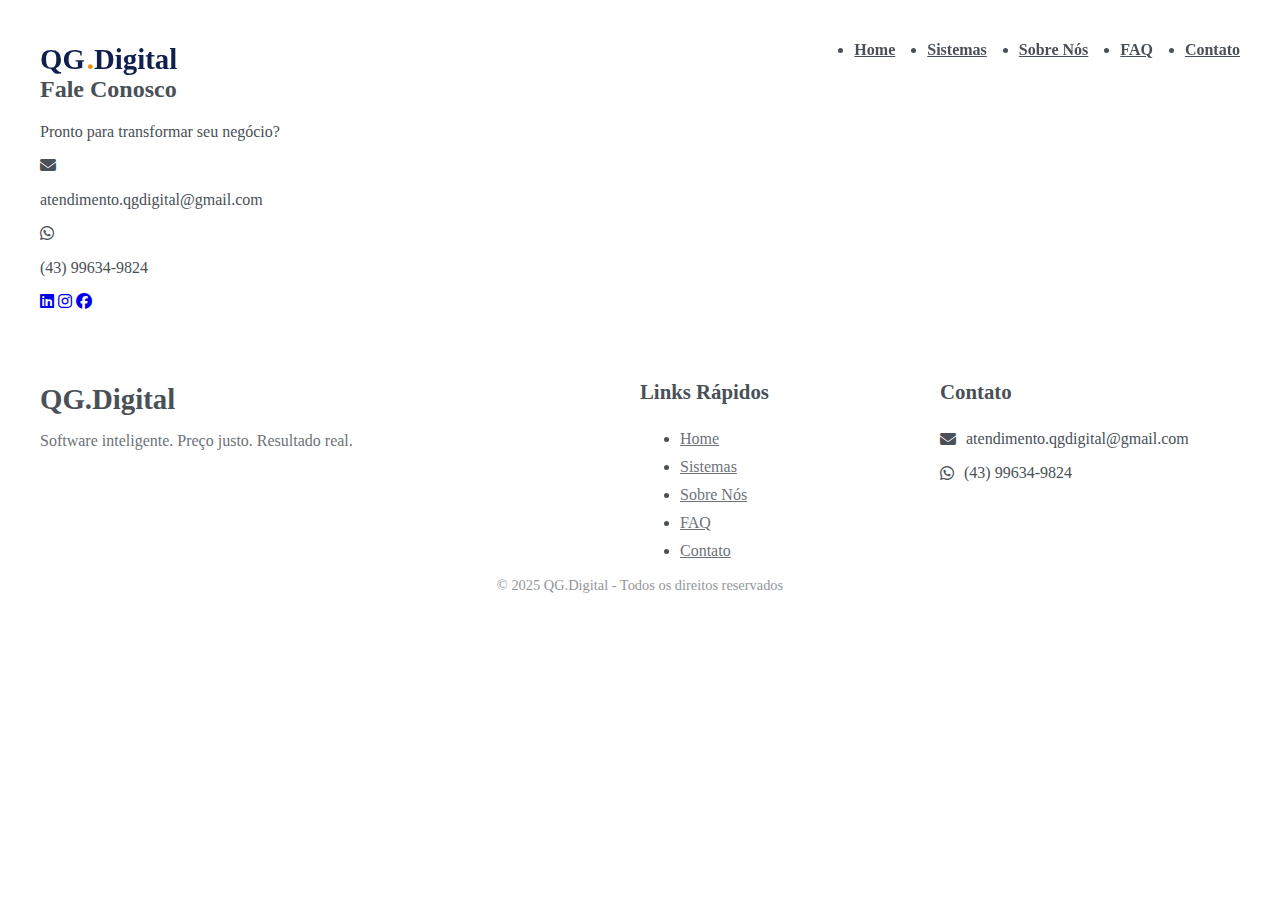
<file: contato.html>
<!DOCTYPE html>
<html lang="pt-BR">
  <head>
    <meta charset="UTF-8" />
    <link rel="icon" type="image/svg+xml" href="/favicon.svg" />
    <meta name="viewport" content="width=device-width, initial-scale=1.0" />
    <meta name="description" content="QG.Digital - Entre em contato conosco" />
    <title>Contato | QG.Digital</title>
    <link rel="stylesheet" href="https://cdnjs.cloudflare.com/ajax/libs/font-awesome/6.4.0/css/all.min.css" />
    <link rel="stylesheet" href="/css/main.css" />
    <link rel="stylesheet" href="/css/header.css" />
    <link rel="stylesheet" href="/css/footer.css" />
  </head>
  <body>
    <header id="header">
      <div class="container">
        <div class="logo">
          <h1>QG<span class="ponto">.</span>Digital</h1>
        </div>
        <nav>
          <button class="mobile-menu-btn" aria-label="Menu">
            <span></span>
            <span></span>
            <span></span>
          </button>
          <ul class="nav-menu">
            <li><a href="/" class="nav-link">Home</a></li>
            <li><a href="/sistemas.html" class="nav-link">Sistemas</a></li>
            <li><a href="/sobre.html" class="nav-link">Sobre Nós</a></li>
            <li><a href="/faq.html" class="nav-link">FAQ</a></li>
            <li><a href="/contato.html" class="nav-link">Contato</a></li>
          </ul>
        </nav>
      </div>
    </header>

    <main>
      <section id="contato" class="contato">
        <div class="container">
          <div class="contato-grid">
            <div class="contato-info">
              <h2>Fale Conosco</h2>
              <p class="section-subtitle">Pronto para transformar seu negócio?</p>
              
              <div class="contato-item">
                <i class="fas fa-envelope"></i>
                <p>atendimento.qgdigital@gmail.com</p>
              </div>

              <div class="contato-item">
                <i class="fab fa-whatsapp"></i>
                <p>(43) 99634-9824</p>
              </div>
              
              <div class="social-media">
                <a href="#" aria-label="LinkedIn"><i class="fab fa-linkedin"></i></a>
                <a href="#" aria-label="Instagram"><i class="fab fa-instagram"></i></a>
                <a href="#" aria-label="Facebook"><i class="fab fa-facebook"></i></a>
              </div>
            </div>
          </div>
        </div>
      </section>
    </main>

    <footer>
      <div class="container">
        <div class="footer-content">
          <div class="footer-logo">
            <h2>QG<span class="ponto">.</span>Digital</h2>
            <p>Software inteligente. Preço justo. Resultado real.</p>
          </div>

          <div class="footer-links">
            <h3>Links Rápidos</h3>
            <ul>
              <li><a href="/">Home</a></li>
              <li><a href="/sistemas.html">Sistemas</a></li>
              <li><a href="/sobre.html">Sobre Nós</a></li>
              <li><a href="/faq.html">FAQ</a></li>
              <li><a href="/contato.html">Contato</a></li>
            </ul>
          </div>

          <div class="footer-contato">
            <h3>Contato</h3>
            <p><i class="fas fa-envelope"></i> atendimento.qgdigital@gmail.com</p>
            <p><i class="fab fa-whatsapp"></i> (43) 99634-9824</p>
          </div>
        </div>
        
        <div class="footer-bottom">
          <p>&copy; 2025 QG<span class="ponto">.</span>Digital - Todos os direitos reservados</p>
        </div>
      </div>
    </footer>

    <script type="module" src="/js/main.js"></script>
  </body>
</html>
</file>
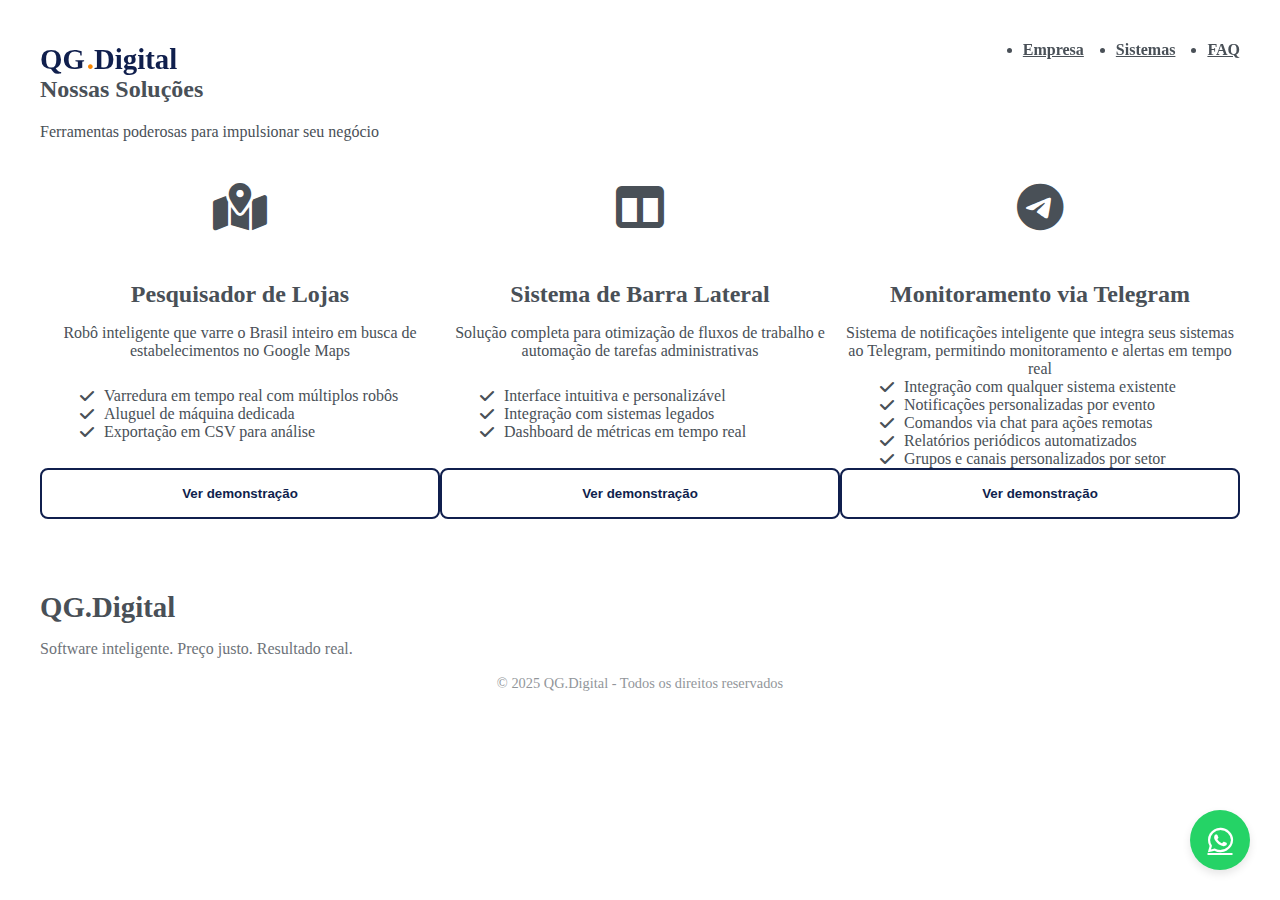
<file: sistemas.html>
<!DOCTYPE html>
<html lang="pt-BR">
  <head>
    <meta charset="UTF-8" />
    <link rel="icon" type="image/svg+xml" href="/favicon.svg" />
    <meta name="viewport" content="width=device-width, initial-scale=1.0" />
    <meta name="description" content="QG.Digital - Conheça nossas soluções de software" />
    <title>Sistemas | QG.Digital</title>
    <link rel="stylesheet" href="https://cdnjs.cloudflare.com/ajax/libs/font-awesome/6.4.0/css/all.min.css" />
    <link rel="stylesheet" href="/css/main.css" />
    <link rel="stylesheet" href="/css/header.css" />
    <link rel="stylesheet" href="/css/sistemas.css" />
    <link rel="stylesheet" href="/css/footer.css" />
  </head>
  <body>
    <header id="header">
      <div class="container">
        <div class="logo">
          <h1>QG<span class="ponto">.</span>Digital</h1>
        </div>
        <nav>
          <button class="mobile-menu-btn" aria-label="Menu">
            <span></span>
            <span></span>
            <span></span>
          </button>
          <ul class="nav-menu">
            <li><a href="/" class="nav-link">Empresa</a></li>
            <li><a href="/sistemas.html" class="nav-link">Sistemas</a></li>
            <li><a href="/faq.html" class="nav-link">FAQ</a></li>
          </ul>
        </nav>
      </div>
    </header>

    <main>
      <section id="sistemas" class="sistemas">
        <div class="container">
          <div class="section-header">
            <h2>Nossas Soluções</h2>
            <p class="section-subtitle">Ferramentas poderosas para impulsionar seu negócio</p>
          </div>
          
          <div class="sistemas-grid">
            <div class="sistema-card">
              <div class="sistema-icon">
                <i class="fas fa-map-marked-alt"></i>
              </div>
              <h3>Pesquisador de Lojas</h3>
              <p>Robô inteligente que varre o Brasil inteiro em busca de estabelecimentos no Google Maps</p>
              <ul class="sistema-features">
                <li><i class="fas fa-check"></i> Varredura em tempo real com múltiplos robôs</li>
                <li><i class="fas fa-check"></i> Aluguel de máquina dedicada</li>
                <li><i class="fas fa-check"></i> Exportação em CSV para análise</li>
              </ul>
              <button class="btn btn-outline">Ver demonstração</button>
            </div>

            <div class="sistema-card">
              <div class="sistema-icon">
                <i class="fas fa-columns"></i>
              </div>
              <h3>Sistema de Barra Lateral</h3>
              <p>Solução completa para otimização de fluxos de trabalho e automação de tarefas administrativas</p>
              <ul class="sistema-features">
                <li><i class="fas fa-check"></i> Interface intuitiva e personalizável</li>
                <li><i class="fas fa-check"></i> Integração com sistemas legados</li>
                <li><i class="fas fa-check"></i> Dashboard de métricas em tempo real</li>
              </ul>
              <button class="btn btn-outline">Ver demonstração</button>
            </div>

            <div class="sistema-card">
              <div class="sistema-icon">
                <i class="fab fa-telegram-plane"></i>
              </div>
              <h3>Monitoramento via Telegram</h3>
              <p>Sistema de notificações inteligente que integra seus sistemas ao Telegram, permitindo monitoramento e alertas em tempo real</p>
              <ul class="sistema-features">
                <li><i class="fas fa-check"></i> Integração com qualquer sistema existente</li>
                <li><i class="fas fa-check"></i> Notificações personalizadas por evento</li>
                <li><i class="fas fa-check"></i> Comandos via chat para ações remotas</li>
                <li><i class="fas fa-check"></i> Relatórios periódicos automatizados</li>
                <li><i class="fas fa-check"></i> Grupos e canais personalizados por setor</li>
              </ul>
              <button class="btn btn-outline">Ver demonstração</button>
            </div>
          </div>
        </div>
      </section>
    </main>

    <footer>
      <div class="container">
        <div class="footer-content">
          <div class="footer-logo">
            <h2>QG<span class="ponto">.</span>Digital</h2>
            <p>Software inteligente. Preço justo. Resultado real.</p>
          </div>
        </div>
        
        <div class="footer-bottom">
          <p>&copy; 2025 QG<span class="ponto">.</span>Digital - Todos os direitos reservados</p>
        </div>
      </div>
    </footer>

    <a href="https://wa.me/5543996349824" class="whatsapp-float" target="_blank" aria-label="Fale conosco no WhatsApp">
      <i class="fab fa-whatsapp"></i>
    </a>

    <script type="module" src="/js/main.js"></script>
  </body>
</html>
</file>
<file: css/main.css>
/* Main Styles */
:root {
  /* Colors */
  --primary: #101f4d;
  --primary-light: #1a2f6d;
  --primary-dark: #091636;
  --secondary: #fa8700;
  --secondary-light: #ff9a1f;
  --secondary-dark: #e07700;
  --white: #ffffff;
  --off-white: #f8f9fa;
  --light-gray: #e9ecef;
  --mid-gray: #adb5bd;
  --dark-gray: #495057;
  --black: #212529;
  
  /* Shadows */
  --shadow-sm: 0 2px 4px rgba(0, 0, 0, 0.05);
  --shadow-md: 0 4px 8px rgba(0, 0, 0, 0.1);
  --shadow-lg: 0 8px 16px rgba(0, 0, 0, 0.15);
  
  /* Border Radius */
  --radius-sm: 4px;
  --radius-md: 8px;
  --radius-lg: 16px;
  --radius-full: 999px;
  
  /* Spacing */
  --space-xs: 4px;
  --space-sm: 8px;
  --space-md: 16px;
  --space-lg: 24px;
  --space-xl: 32px;
  --space-xxl: 48px;
  
  /* Transitions */
  --transition-fast: 0.2s ease;
  --transition-normal: 0.3s ease;
  --transition-slow: 0.5s ease;
  
  /* Z-index */
  --z-back: -1;
  --z-normal: 1;
  --z-tooltip: 10;
  --z-fixed: 100;
  --z-modal: 1000;
}

body {
  color: var(--dark-gray);
  background: var(--white);
}

.container {
  width: 100%;
  max-width: 1200px;
  margin: 0 auto;
  padding: 0 var(--space-lg);
}

.section-heading {
  text-align: center;
  margin-bottom: var(--space-xxl);
  position: relative;
}

.section-heading h2 {
  font-size: 2.5rem;
  color: var(--primary);
  margin-bottom: var(--space-md);
  font-weight: 700;
}

.heading-line {
  width: 80px;
  height: 4px;
  background: var(--secondary);
  margin: 0 auto;
  position: relative;
}

.heading-line:before {
  content: '';
  position: absolute;
  width: 40px;
  height: 4px;
  background: var(--primary);
  left: -50px;
  top: 0;
}

.heading-line:after {
  content: '';
  position: absolute;
  width: 40px;
  height: 4px;
  background: var(--primary);
  right: -50px;
  top: 0;
}

.text-center {
  text-align: center;
}

section {
  padding: var(--space-xxl) 0;
  position: relative;
  overflow: hidden;
}

/* Header */
.header {
  position: fixed;
  top: 0;
  left: 0;
  width: 100%;
  background-color: var(--white); /* Já começa branco */
  box-shadow: var(--shadow-md); /* Adiciona sombra desde o início */
  padding: var(--space-lg) 0;
  z-index: var(--z-fixed);
  transition: var(--transition-normal);
}


.header .container {
  display: flex;
  align-items: center;
  justify-content: space-between;
}

.logo {
  font-size: 2rem;
  font-weight: 700;
  color: var(--primary);
  display: flex;
  align-items: center;
}

.logo span {
  color: var(--secondary);
  margin-left: 2px;
}

.nav-links {
  display: flex;
  align-items: center;
  gap: var(--space-lg);
}

.nav-links a {
  font-weight: 500;
  color: var(--dark-gray);
  position: relative;
  padding: var(--space-xs) 0;
}

.header.scrolled .nav-links a {
  color: var(--dark-gray);
}

.nav-links a:after {
  content: '';
  position: absolute;
  width: 0;
  height: 2px;
  background: var(--secondary);
  bottom: 0;
  left: 0;
  transition: var(--transition-normal);
}

.nav-links a:hover:after,
.nav-links a.active:after {
  width: 100%;
}

.nav-links a:hover,
.nav-links a.active {
  color: var(--secondary);
}

.btn-contact {
  background: var(--secondary);
  color: var(--white) !important;
  padding: var(--space-sm) var(--space-lg);
  border-radius: var(--radius-full);
  transition: var(--transition-normal);
}

.btn-contact:hover {
  background: var(--secondary-dark);
  transform: translateY(-3px);
}

.menu-toggle {
  display: none;
  font-size: 1.5rem;
  color: var(--dark-gray);
}

/* Hero Section */
.hero {
  padding: 180px 0 100px;
  background: var(--primary);
  color: var(--white);
  position: relative;
}

#particles-js {
  position: absolute;
  width: 100%;
  height: 100%;
  top: 0;
  left: 0;
  z-index: var(--z-back);
}

.hero .container {
  display: flex;
  align-items: center;
  justify-content: space-between;
  position: relative;
  z-index: var(--z-normal);
}

.hero-content {
  flex: 1;
  max-width: 600px;
}

.hero h2 {
  font-size: 3.5rem;
  font-weight: 700;
  margin-bottom: var(--space-lg);
  color: var(--white);
}

.subtitle {
  font-size: 1.5rem;
  opacity: 0.9;
  margin-bottom: var(--space-xl);
  font-weight: 300;
}

.cta-buttons {
  display: flex;
  gap: var(--space-md);
  margin-top: var(--space-xl);
}

.hero-image {
  flex: 1;
  max-width: 500px;
  position: relative;
  margin-left: var(--space-xl);
}

.hero-image img {
  border-radius: var(--radius-lg);
  box-shadow: var(--shadow-lg);
  transition: var(--transition-normal);
  position: relative;
  z-index: 2;
}

.floating-badge {
  position: absolute;
  top: -20px;
  right: -20px;
  background: var(--secondary);
  color: var(--white);
  padding: var(--space-md);
  border-radius: var(--radius-full);
  box-shadow: var(--shadow-md);
  z-index: 3;
  animation: float 3s ease-in-out infinite;
}

.badge-text {
  font-weight: 700;
  font-size: 1rem;
}

.hero-divider {
  position: absolute;
  bottom: 0;
  left: 0;
  width: 100%;
  overflow: hidden;
  line-height: 0;
}

.hero-divider svg {
  position: relative;
  display: block;
  width: calc(100% + 1.3px);
  height: 80px;
}

.hero-divider .shape-fill {
  fill: var(--white);
}

/* Números Section */
.numeros {
  padding: var(--space-xl) 0;
  background: var(--white);
}

.numeros-grid {
  display: grid;
  grid-template-columns: repeat(3, 1fr);
  gap: var(--space-xl);
}

.numero-item {
  text-align: center;
  padding: var(--space-xl);
  border-radius: var(--radius-md);
  transition: var(--transition-normal);
  background: var(--off-white);
  box-shadow: var(--shadow-sm);
}

.numero-item:hover {
  transform: translateY(-5px);
  box-shadow: var(--shadow-md);
}

.numero-circle {
  width: 80px;
  height: 80px;
  margin: 0 auto var(--space-md);
  background: rgba(250, 135, 0, 0.1);
  border-radius: var(--radius-full);
  display: flex;
  align-items: center;
  justify-content: center;
  font-size: 2rem;
  color: var(--secondary);
}

.numero-counter {
  font-size: 3rem;
  font-weight: 700;
  color: var(--primary);
  margin-bottom: var(--space-xs);
}

.numero-item p {
  font-size: 1.1rem;
  color: var(--dark-gray);
}

/* Sobre Section - Fixed Positioning */
.sobre {
  padding: var(--space-xxl) 0;
  background: var(--off-white);
  position: relative;
}

.sobre-content {
  display: flex;
  align-items: center;
  gap: var(--space-xxl);
  position: relative;
  z-index: 1;
}

.sobre-text {
  flex: 1;
  position: relative;
  z-index: 2;
}

.destaque {
  color: var(--secondary);
  font-weight: 600;
  margin-bottom: var(--space-lg);
  font-size: 1.4rem;
  line-height: 1.4;
}

.sobre-text p {
  font-size: 1.1rem;
  margin-bottom: var(--space-lg);
}

.features-list {
  margin-top: var(--space-xl);
}

.feature {
  display: flex;
  gap: var(--space-md);
  margin-bottom: var(--space-lg);
}

.feature-icon {
  width: 50px;
  height: 50px;
  background: var(--primary);
  border-radius: var(--radius-full);
  display: flex;
  align-items: center;
  justify-content: center;
  color: var(--white);
  font-size: 1.2rem;
  flex-shrink: 0;
}

.feature-text h4 {
  font-size: 1.2rem;
  color: var(--primary);
  margin-bottom: var(--space-xs);
}

.feature-text p {
  font-size: 0.9rem;
  margin: 0;
}

.sobre-image {
  flex: 1;
  position: relative;
}

.image-container {
  position: relative;
  margin-right: var(--space-xl);
}

.sobre-image img {
  border-radius: var(--radius-lg);
  box-shadow: var(--shadow-lg);
  position: relative;
  z-index: 2;
  width: 100%;
  height: auto;
}

.sobre-image::before {
  content: '';
  position: absolute;
  width: 100%;
  height: 100%;
  background: var(--primary);
  border-radius: var(--radius-lg);
  top: 20px;
  right: -20px;
  z-index: 1;
}

.experience-badge {
  position: absolute;
  bottom: -20px;
  left: -20px;
  background: var(--secondary);
  color: var(--white);
  padding: var(--space-md) var(--space-lg);
  border-radius: var(--radius-md);
  box-shadow: var(--shadow-md);
  z-index: 3;
}

.experience-badge span {
  font-size: 2rem;
  font-weight: 700;
  display: block;
  line-height: 1.2;
}

.experience-badge small {
  font-size: 0.9rem;
}

/* Diferenciais Section */
.diferenciais {
  padding: var(--space-xxl) 0;
  background: var(--white);
  position: relative;
}

.bg-dots {
  position: absolute;
  top: 0;
  left: 0;
  width: 100%;
  height: 100%;
  background-image: radial-gradient(var(--light-gray) 1px, transparent 1px);
  background-size: 20px 20px;
  opacity: 0.5;
  z-index: var(--z-back);
}

.diferenciais-grid {
  display: grid;
  grid-template-columns: repeat(3, 1fr);
  gap: var(--space-xl);
}

.diferencial {
  text-align: center;
  padding: var(--space-xl);
  background: var(--white);
  border-radius: var(--radius-md);
  box-shadow: var(--shadow-md);
  transition: var(--transition-normal);
  position: relative;
  z-index: 1;
  overflow: hidden;
}

.diferencial:hover {
  transform: translateY(-10px);
  box-shadow: var(--shadow-lg);
}

.diferencial-icon {
  width: 70px;
  height: 70px;
  margin: 0 auto var(--space-lg);
  background: rgba(250, 135, 0, 0.1);
  border-radius: var(--radius-full);
  display: flex;
  align-items: center;
  justify-content: center;
  font-size: 1.8rem;
  color: var(--secondary);
  transition: var(--transition-normal);
}

.diferencial:hover .diferencial-icon {
  background: var(--secondary);
  color: var(--white);
  transform: scale(1.1);
}

.diferencial h3 {
  font-size: 1.4rem;
  color: var(--primary);
  margin-bottom: var(--space-md);
}

.diferencial p {
  font-size: 1rem;
  color: var(--dark-gray);
}

.diferencial-hover {
  position: absolute;
  bottom: 0;
  left: 0;
  width: 100%;
  padding: var(--space-lg);
  background: linear-gradient(transparent, rgba(255, 255, 255, 0.9), white);
  display: flex;
  justify-content: center;
  opacity: 0;
  transform: translateY(50px);
  transition: var(--transition-normal);
}

.diferencial:hover .diferencial-hover {
  opacity: 1;
  transform: translateY(0);
}

/* Serviços Preview Section */
.servicos-preview {
  padding: var(--space-xxl) 0;
  background: linear-gradient(to bottom, var(--off-white), var(--white));
}

.servicos-carousel {
  display: flex;
  gap: var(--space-xl);
  margin-bottom: var(--space-xl);
}

.servico-slide {
  flex: 1;
}

.servico-card {
  background: var(--white);
  border-radius: var(--radius-md);
  box-shadow: var(--shadow-md);
  padding: var(--space-xl);
  text-align: center;
  transition: var(--transition-normal);
  height: 100%;
  display: flex;
  flex-direction: column;
}

.servico-card:hover {
  transform: translateY(-10px);
  box-shadow: var(--shadow-lg);
}

.servico-icon {
  width: 80px;
  height: 80px;
  margin: 0 auto var(--space-lg);
  background: rgba(16, 31, 77, 0.1);
  border-radius: var(--radius-full);
  display: flex;
  align-items: center;
  justify-content: center;
  font-size: 2rem;
  color: var(--primary);
  transition: var(--transition-normal);
}

.servico-card:hover .servico-icon {
  background: var(--primary);
  color: var(--white);
  transform: rotate(360deg) scale(1.1);
}

.servico-card h3 {
  font-size: 1.4rem;
  color: var(--primary);
  margin-bottom: var(--space-md);
}

.servico-card p {
  font-size: 1rem;
  color: var(--dark-gray);
  margin-bottom: var(--space-xl);
}

.servico-card .btn {
  margin-top: auto;
}

/* Depoimentos */
.depoimentos {
  padding: var(--space-xxl) 0;
  background: var(--off-white);
}

.depoimentos-slider {
  position: relative;
  max-width: 800px;
  margin: 0 auto;
  height: 250px;
}

.depoimento-slide {
  position: absolute;
  top: 0;
  left: 0;
  width: 100%;
  height: 100%;
  opacity: 0;
  transform: translateX(50px);
  transition: all 0.5s ease;
}

.depoimento-slide.active {
  opacity: 1;
  transform: translateX(0);
}

.depoimento-content {
  background: var(--white);
  padding: var(--space-xl);
  border-radius: var(--radius-md);
  box-shadow: var(--shadow-md);
  position: relative;
}

.depoimento-content:before {
  content: '\201C';
  font-size: 4rem;
  position: absolute;
  top: -20px;
  left: 20px;
  color: var(--secondary);
  opacity: 0.2;
}

.depoimento-quote {
  font-size: 1.1rem;
  font-style: italic;
  margin-bottom: var(--space-lg);
  position: relative;
  z-index: 1;
}

.depoimento-author {
  display: flex;
  align-items: center;
  justify-content: space-between;
}

.author-info h4 {
  font-size: 1.1rem;
  color: var(--primary);
  margin-bottom: 0;
}

.author-info p {
  font-size: 0.9rem;
  color: var(--mid-gray);
  margin: 0;
}

.depoimento-rating {
  color: var(--secondary);
  font-size: 1rem;
}

.slider-controls {
  display: flex;
  align-items: center;
  justify-content: center;
  margin-top: var(--space-xl);
}

.slider-arrow {
  background: var(--white);
  width: 40px;
  height: 40px;
  border-radius: var(--radius-full);
  display: flex;
  align-items: center;
  justify-content: center;
  color: var(--primary);
  font-size: 1rem;
  box-shadow: var(--shadow-sm);
  transition: var(--transition-normal);
  cursor: pointer;
}

.slider-arrow:hover {
  background: var(--primary);
  color: var(--white);
}

.slider-dots {
  display: flex;
  gap: var(--space-xs);
  margin: 0 var(--space-md);
}

.dot {
  width: 10px;
  height: 10px;
  border-radius: var(--radius-full);
  background: var(--mid-gray);
  transition: var(--transition-normal);
  cursor: pointer;
}

.dot.active {
  width: 20px;
  background: var(--secondary);
}

/* CTA Section */
.cta {
  padding: var(--space-xxl) 0;
  background: var(--primary);
  color: var(--white);
}

.cta-content {
  text-align: center;
  max-width: 700px;
  margin: 0 auto;
}

.cta h2 {
  font-size: 2.5rem;
  color: var(--white);
  margin-bottom: var(--space-md);
}

.cta p {
  font-size: 1.2rem;
  opacity: 0.9;
  margin-bottom: var(--space-xl);
}

.btn-lg {
  padding: var(--space-md) var(--space-xl);
  font-size: 1.1rem;
}

/* Contato Section */
.contato {
  padding: var(--space-xxl) 0;
  background: var(--white);
}

.contato-content {
  display: flex;
  gap: var(--space-xxl);
}

.contato-info {
  flex: 1;
}

.contato-method {
  display: flex;
  align-items: center;
  gap: var(--space-md);
  margin-bottom: var(--space-xl);
}

.contato-icon {
  width: 60px;
  height: 60px;
  background: rgba(16, 31, 77, 0.1);
  border-radius: var(--radius-full);
  display: flex;
  align-items: center;
  justify-content: center;
  font-size: 1.5rem;
  color: var(--primary);
  flex-shrink: 0;
}

.contato-detail h4 {
  font-size: 1.2rem;
  color: var(--primary);
  margin-bottom: var(--space-xs);
}

.contato-detail p {
  font-size: 1rem;
  color: var(--dark-gray);
  margin: 0;
}

.contato-form {
  flex: 1;
}

.form-group {
  margin-bottom: var(--space-lg);
}

.form-group label {
  display: block;
  font-size: 0.9rem;
  margin-bottom: var(--space-xs);
  color: var(--dark-gray);
}

.form-group input,
.form-group textarea {
  width: 100%;
  padding: var(--space-md);
  border: 1px solid var(--light-gray);
  border-radius: var(--radius-md);
  transition: var(--transition-normal);
}

.form-group input:focus,
.form-group textarea:focus {
  border-color: var(--primary);
  box-shadow: 0 0 0 3px rgba(16, 31, 77, 0.1);
}

.btn-block {
  width: 100%;
}

/* Footer */
footer {
  background: var(--primary);
  color: var(--white);
}

.footer-top {
  padding: var(--space-xxl) 0;
}

.footer-content {
  display: grid;
  grid-template-columns: repeat(4, 1fr);
  gap: var(--space-xl);
}

.footer-col h3 {
  color: var(--white);
  font-size: 1.3rem;
  margin-bottom: var(--space-lg);
  position: relative;
  padding-bottom: var(--space-sm);
}

.footer-col h3:after {
  content: '';
  position: absolute;
  bottom: 0;
  left: 0;
  width: 50px;
  height: 2px;
  background: var(--secondary);
}

.footer-col p {
  opacity: 0.8;
  margin-bottom: var(--space-md);
}

.social-icons {
  display: flex;
  gap: var(--space-sm);
  margin-top: var(--space-lg);
}

.social-icon {
  width: 40px;
  height: 40px;
  background: rgba(255, 255, 255, 0.1);
  border-radius: var(--radius-full);
  display: flex;
  align-items: center;
  justify-content: center;
  transition: var(--transition-normal);
}

.social-icon:hover {
  background: var(--secondary);
  transform: translateY(-3px);
}

.footer-links li {
  margin-bottom: var(--space-sm);
}

.footer-links a {
  opacity: 0.8;
  transition: var(--transition-normal);
}

.footer-links a:hover {
  opacity: 1;
  color: var(--secondary);
  padding-left: var(--space-sm);
}

.newsletter-form {
  position: relative;
  margin-top: var(--space-md);
}

.newsletter-form input {
  width: 100%;
  padding: var(--space-md) var(--space-lg);
  border-radius: var(--radius-full);
  background: rgba(255, 255, 255, 0.1);
  color: var(--white);
}

.newsletter-form input::placeholder {
  color: rgba(255, 255, 255, 0.5);
}

.newsletter-form button {
  position: absolute;
  right: 5px;
  top: 5px;
  height: calc(100% - 10px);
  aspect-ratio: 1;
  display: flex;
  align-items: center;
  justify-content: center;
  border-radius: var(--radius-full);
  background: var(--secondary);
  color: var(--white);
}

.footer-bottom {
  padding: var(--space-lg) 0;
  text-align: center;
  border-top: 1px solid rgba(255, 255, 255, 0.1);
}

.footer-bottom p {
  margin: 0;
  opacity: 0.7;
  font-size: 0.9rem;
}

/* Floating Elements */
.whatsapp-float {
  position: fixed;
  bottom: 30px;
  right: 30px;
  width: 60px;
  height: 60px;
  background: #25d366;
  color: var(--white);
  border-radius: var(--radius-full);
  display: flex;
  align-items: center;
  justify-content: center;
  font-size: 1.8rem;
  box-shadow: var(--shadow-md);
  transition: var(--transition-normal);
  z-index: var(--z-fixed);
}

.whatsapp-float:hover {
  transform: scale(1.1);
}

.whatsapp-tooltip {
  position: absolute;
  right: 70px;
  background: var(--white);
  color: var(--dark-gray);
  padding: var(--space-xs) var(--space-md);
  border-radius: var(--radius-md);
  font-size: 0.9rem;
  box-shadow: var(--shadow-sm);
  white-space: nowrap;
  opacity: 0;
  transform: translateX(10px);
  pointer-events: none;
  transition: var(--transition-normal);
}

.whatsapp-float:hover .whatsapp-tooltip {
  opacity: 1;
  transform: translateX(0);
}

.back-to-top {
  position: fixed;
  bottom: 30px;
  left: 30px;
  width: 50px;
  height: 50px;
  background: var(--white);
  color: var(--primary);
  border-radius: var(--radius-full);
  display: flex;
  align-items: center;
  justify-content: center;
  font-size: 1.2rem;
  box-shadow: var(--shadow-md);
  transition: var(--transition-normal);
  z-index: var(--z-fixed);
  opacity: 0;
  transform: translateY(20px);
  visibility: hidden;
}

.back-to-top.visible {
  opacity: 1;
  transform: translateY(0);
  visibility: visible;
}

.back-to-top:hover {
  background: var(--primary);
  color: var(--white);
}

/* Buttons */
.btn {
  display: inline-block;
  padding: var(--space-md) var(--space-xl);
  border-radius: var(--radius-md);
  font-weight: 600;
  text-align: center;
  transition: var(--transition-normal);
  cursor: pointer;
}

.btn-primary {
  background: var(--secondary);
  color: var(--white);
}

.btn-primary:hover {
  background: var(--secondary-dark);
  transform: translateY(-3px);
  box-shadow: var(--shadow-md);
}

.btn-secondary {
  background: transparent;
  color: var(--white);
  border: 2px solid var(--white);
}

.btn-secondary:hover {
  background: rgba(255, 255, 255, 0.1);
  transform: translateY(-3px);
}

.btn-outline {
  background: transparent;
  color: var(--primary);
  border: 2px solid var(--primary);
}

.btn-outline:hover {
  background: var(--primary);
  color: var(--white);
  transform: translateY(-3px);
}

.btn-small {
  padding: var(--space-sm) var(--space-lg);
  font-size: 0.9rem;
}

/* Loader */
#loader {
  position: fixed;
  top: 0;
  left: 0;
  width: 100%;
  height: 100%;
  background: var(--white);
  display: flex;
  align-items: center;
  justify-content: center;
  z-index: 9999;
  transition: opacity 0.5s ease, visibility 0.5s ease;
}

.loader-content {
  text-align: center;
}

.logo-animation {
  font-size: 3rem;
  font-weight: 700;
  color: var(--primary);
  margin-bottom: var(--space-lg);
}

.logo-animation span {
  color: var(--secondary);
  display: inline-block;
}

.spinner {
  display: flex;
  justify-content: center;
  gap: var(--space-sm);
}

.dot {
  width: 12px;
  height: 12px;
  border-radius: var(--radius-full);
  background: var(--primary);
  animation: bounce 1.5s infinite ease-in-out;
}

.dot1 {
  animation-delay: 0s;
}

.dot2 {
  animation-delay: 0.2s;
}

.dot3 {
  animation-delay: 0.4s;
}

/* Animations */
@keyframes float {
  0% {
    transform: translateY(0);
  }
  50% {
    transform: translateY(-10px);
  }
  100% {
    transform: translateY(0);
  }
}

@keyframes bounce {
  0%, 80%, 100% {
    transform: translateY(0);
  }
  40% {
    transform: translateY(-15px);
  }
}

@keyframes logoAnimation {
  0% {
    transform: scale(0.8);
    opacity: 0;
  }
  40% {
    transform: scale(1.1);
  }
  100% {
    transform: scale(1);
    opacity: 1;
  }
}

/* Footer form */
.footer-form {
  margin-top: var(--space-md);
}

.footer-form .form-group {
  margin-bottom: var(--space-sm);
}

.footer-form input,
.footer-form textarea {
  width: 100%;
  padding: var(--space-sm) var(--space-md);
  background: rgba(255, 255, 255, 0.1);
  border: 1px solid rgba(255, 255, 255, 0.2);
  border-radius: var(--radius-md);
  color: var(--white);
}

.footer-form input::placeholder,
.footer-form textarea::placeholder {
  color: rgba(255, 255, 255, 0.5);
}

.footer-form .btn {
  margin-top: var(--space-xs);
}

.form-success-message {
  padding: 15px;
  margin: 15px 0;
  background: #d4edda;
  color: #155724;
  border-radius: 5px;
  text-align: center;
  animation: fadeIn 0.3s ease;
}

.form-success-message i {
  color: #28a745;
  margin-right: 8px;
}

@keyframes fadeIn {
  from { opacity: 0; transform: translateY(10px); }
  to { opacity: 1; transform: translateY(0); }
}
</file>
<file: css/header.css>
/* Header Styles */
header {
  position: fixed;
  top: 0;
  left: 0;
  width: 100%;
  z-index: 1000;
  background-color: transparent;
  transition: var(--transicao);
  padding: 1.5rem 0;
}

header.scrolled {
  background-color: var(--branco);
  box-shadow: var(--sombra);
  padding: 1rem 0;
}

header .container {
  display: flex;
  justify-content: space-between;
  align-items: center;
}

.logo h1 {
  font-size: 1.8rem;
  margin-bottom: 0;
  color: var(--branco);
  transition: var(--transicao);
}

header.scrolled .logo h1 {
  color: var(--azul-qg);
}

/* Navigation */
nav {
  display: flex;
  align-items: center;
}

.nav-menu {
  display: flex;
  gap: 2rem;
}

.nav-link {
  color: var(--branco);
  font-weight: 600;
  position: relative;
}

header.scrolled .nav-link {
  color: var(--azul-qg);
}

.nav-link:after {
  content: '';
  position: absolute;
  width: 0;
  height: 2px;
  bottom: -5px;
  left: 0;
  background-color: var(--laranja-qg);
  transition: var(--transicao);
}

.nav-link:hover:after {
  width: 100%;
}

.nav-link:hover {
  color: var(--laranja-qg);
}

/* CTA Button */
.cta-btn {
  background-color: var(--laranja-qg);
  color: var(--branco);
  padding: 0.5rem 1.5rem;
  border-radius: 4px;
  font-weight: 600;
  margin-left: 2rem;
  transition: var(--transicao);
}

.cta-btn:hover {
  background-color: #e67a00;
  color: var(--branco);
}

/* Mobile Menu Button */
.mobile-menu-btn {
  display: none;
  background: transparent;
  border: none;
  cursor: pointer;
  width: 30px;
  height: 20px;
  position: relative;
  z-index: 1001;
}

.mobile-menu-btn span {
  display: block;
  width: 100%;
  height: 3px;
  background-color: var(--branco);
  position: absolute;
  left: 0;
  transition: var(--transicao);
}

header.scrolled .mobile-menu-btn span {
  background-color: var(--azul-qg);
}

.mobile-menu-btn span:nth-child(1) {
  top: 0;
}

.mobile-menu-btn span:nth-child(2) {
  top: 8px;
}

.mobile-menu-btn span:nth-child(3) {
  top: 16px;
}

/* Mobile Menu Open State */
.mobile-menu-btn.open span:nth-child(1) {
  transform: rotate(45deg);
  top: 8px;
}

.mobile-menu-btn.open span:nth-child(2) {
  opacity: 0;
}

.mobile-menu-btn.open span:nth-child(3) {
  transform: rotate(-45deg);
  top: 8px;
}

/* Responsive Styles */
@media screen and (max-width: 768px) {
  .mobile-menu-btn {
    display: block;
  }
  
  .nav-menu {
    position: fixed;
    top: 0;
    right: -100%;
    width: 70%;
    height: 100vh;
    background-color: var(--branco);
    flex-direction: column;
    align-items: center;
    justify-content: center;
    gap: 2rem;
    transition: var(--transicao);
    box-shadow: -5px 0 15px rgba(0, 0, 0, 0.1);
    z-index: 1000;
  }
  
  .nav-menu.active {
    right: 0;
  }
  
  .nav-link {
    color: var(--azul-qg);
    font-size: 1.2rem;
  }
  
  .cta-btn {
    margin-left: 0;
  }
}

@media screen and (max-width: 480px) {
  .logo h1 {
    font-size: 1.5rem;
  }
  
  .nav-menu {
    width: 80%;
  }
}
</file>
<file: css/footer.css>
/* Footer Styles */
footer {
  background-color: var(--azul-qg);
  color: var(--branco);
  padding: var(--spacing-lg) 0 var(--spacing-sm);
}

.footer-content {
  display: grid;
  grid-template-columns: 2fr 1fr 1fr;
  gap: var(--spacing-lg);
  margin-bottom: var(--spacing-lg);
}

.footer-logo h2 {
  color: var(--branco);
  margin-bottom: var(--spacing-sm);
  font-size: 1.8rem;
}

.footer-logo p {
  opacity: 0.8;
}

.footer-links h3,
.footer-contato h3 {
  color: var(--branco);
  margin-bottom: var(--spacing-md);
  font-size: 1.3rem;
  position: relative;
  padding-bottom: 10px;
}

.footer-links h3:after,
.footer-contato h3:after {
  content: '';
  position: absolute;
  bottom: 0;
  left: 0;
  width: 50px;
  height: 3px;
  background-color: var(--laranja-qg);
}

.footer-links ul li {
  margin-bottom: 10px;
}

.footer-links ul li a {
  color: var(--branco);
  opacity: 0.8;
  transition: var(--transicao);
}

.footer-links ul li a:hover {
  opacity: 1;
  color: var(--laranja-qg);
  padding-left: 5px;
}

.footer-contato p {
  margin-bottom: 10px;
  display: flex;
  align-items: center;
}

.footer-contato p i {
  margin-right: 10px;
  color: var(--laranja-qg);
}

.footer-bottom {
  border-top: 1px solid rgba(255, 255, 255, 0.1);
  padding-top: var(--spacing-sm);
  text-align: center;
}

.footer-bottom p {
  opacity: 0.6;
  font-size: 0.9rem;
  margin: 0;
}

/* Responsive Styles */
@media screen and (max-width: 768px) {
  .footer-content {
    grid-template-columns: 1fr;
    gap: var(--spacing-md);
    text-align: center;
  }
  
  .footer-links h3:after,
  .footer-contato h3:after {
    left: 50%;
    transform: translateX(-50%);
  }
  
  .footer-contato p {
    justify-content: center;
  }
}
</file>
<file: css/sistemas.css>
/* Sistemas Section Styles */
.sistemas {
  background-color: var(--cinza-claro);
  position: relative;
}

.sistemas-grid {
  display: grid;
  grid-template-columns: repeat(auto-fit, minmax(300px, 1fr));
  gap: var(--spacing-md);
}

.sistema-card {
  background-color: var(--branco);
  border-radius: 8px;
  padding: var(--spacing-md);
  box-shadow: var(--sombra);
  transition: var(--transicao);
  height: 100%;
  display: flex;
  flex-direction: column;
}

.sistema-card:hover {
  transform: translateY(-10px);
  box-shadow: 0 10px 20px rgba(0, 0, 0, 0.1);
}

.sistema-icon {
  font-size: 3rem;
  color: var(--azul-qg);
  margin-bottom: var(--spacing-sm);
  display: flex;
  align-items: center;
  justify-content: center;
  height: 100px;
}

.sistema-icon i {
  transition: var(--transicao);
}

.sistema-card:hover .sistema-icon i {
  color: var(--laranja-qg);
  transform: scale(1.1);
}

.sistema-card h3 {
  font-size: 1.5rem;
  margin-bottom: var(--spacing-sm);
  text-align: center;
}

.sistema-card p {
  margin-bottom: var(--spacing-md);
  color: var(--cinza-escuro);
  text-align: center;
}

.sistema-features {
  margin-bottom: var(--spacing-md);
  margin-top: auto;
}

.sistema-features li {
  margin-bottom: var(--spacing-xs);
  display: flex;
  align-items: center;
}

.sistema-features li i {
  color: var(--laranja-qg);
  margin-right: 10px;
}

.sistema-card .btn {
  width: 100%;
  margin-top: auto;
}

/* Responsive Styles */
@media screen and (max-width: 992px) {
  .sistemas-grid {
    grid-template-columns: repeat(auto-fit, minmax(280px, 1fr));
  }
}

@media screen and (max-width: 768px) {
  .sistemas-grid {
    grid-template-columns: 1fr;
    max-width: 500px;
    margin: 0 auto;
  }
}
</file>
